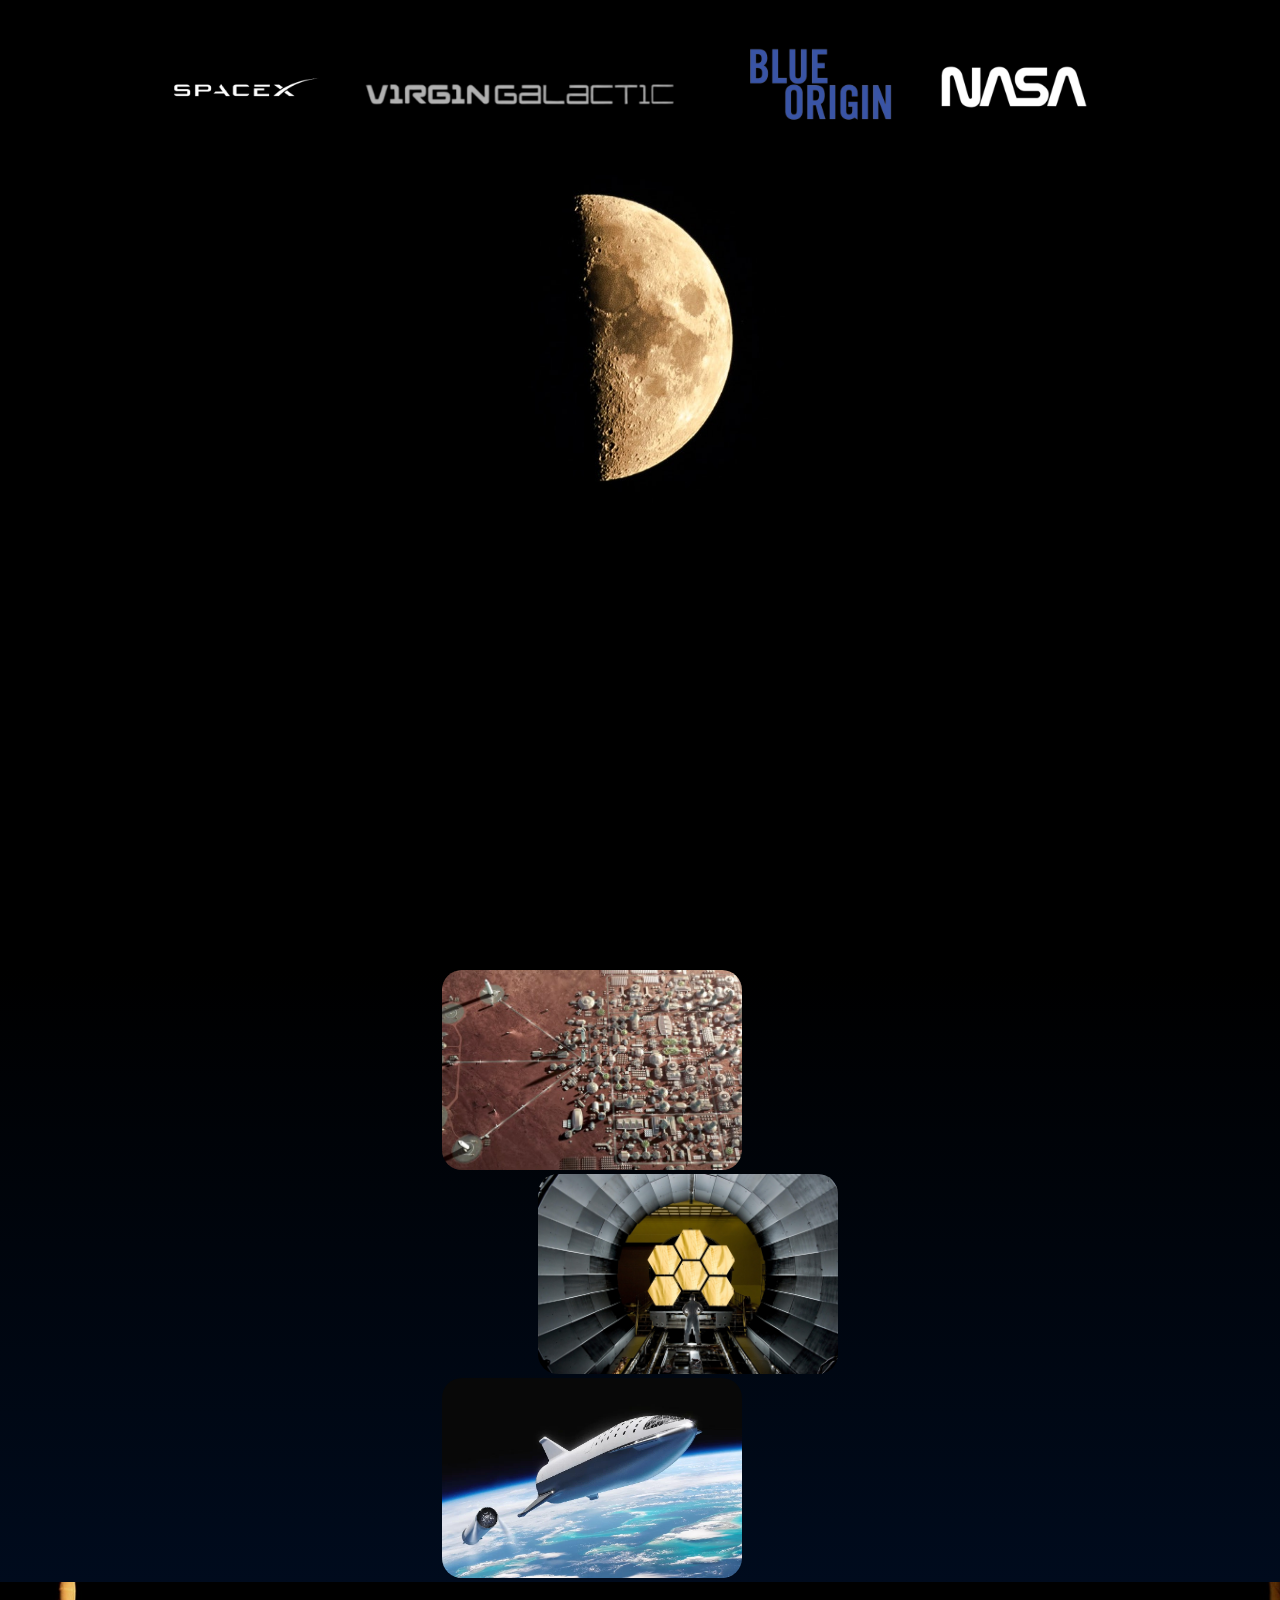
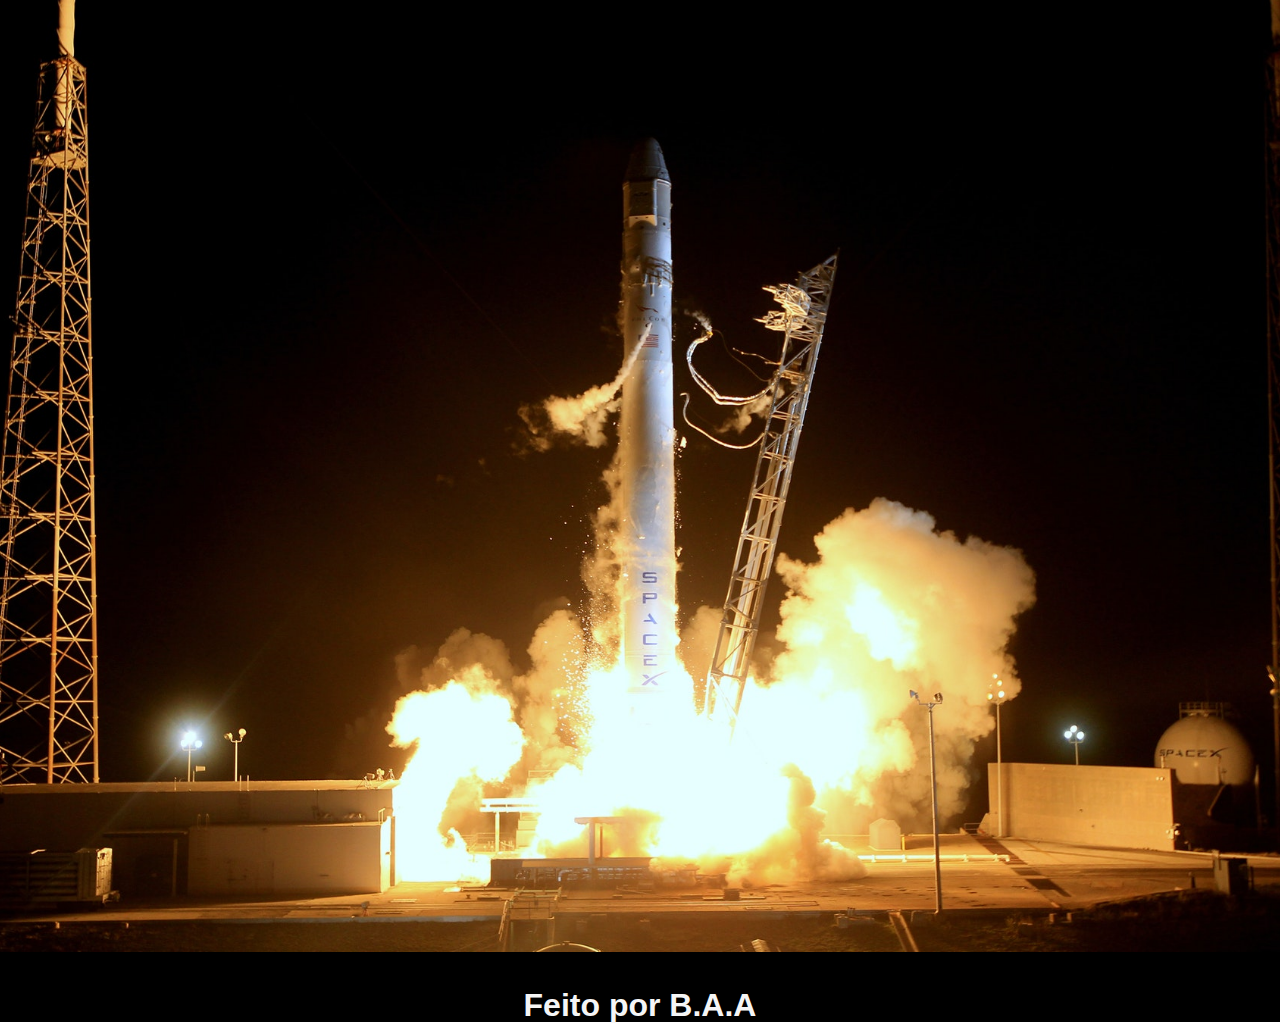
<file: index.html>
<!DOCTYPE html>
<html lang="pt-br">
	<head>
		<meta charset="utf-8">
		<title>Um Futuro para Cima</title>
		<link href="https://fonts.googleapis.com/css2?family=Baskervville&family=Montserrat:wght@300;600&display=swap" rel="stylesheet">
		<link href="https://fonts.googleapis.com/css2?family=Bitter&display=swap" rel="stylesheet">
		<link rel="stylesheet" href="reset.css">
		<link rel="stylesheet" href="pessoal.css">
		<link rel="shortcut icon" href="imagens/favicon.ico">
	</head>
	<body>
		<section class="topico1">
			<header>
				<nav class="imagens-topo">					
						<a href="https://www.spacex.com/" target="_blank">
							<img  src="imagens/spacex2.png" alt="Logo da empresa spacex"
							class="img2">
						</a>
						<a href="https://www.virgingalactic.com/" target="_blank">
							<img  src="imagens/virgingalactic.png" alt="Logo da empresa virgingalatic" class="img2">
						</a>
						<a href="https://www.blueorigin.com/" target="_blank">
							<img  src="imagens/Blueorigin2.png" alt="Logo da empresa blueorigin" class="img2">
						</a>
						<a href="https://www.nasa.gov/" target="_blank"><picture>
							<img  src="imagens/nasa.png" alt="Logo da estatal nasa" class="img2">
						</a>
				</nav>
			</header>
			<div class="texto-1">
				<h1>O FUTURO É AGORA!</h1>
			</div>	
		</section>
		<main>
			<div class="container">
				<div class="block-img">
					<div class="block-img-all block-img-left">
						<a href="martevida.html">
							<img src="imagens/vidamarte.jpg" alt="cidade em marte" class="materias">
						</a>
					</div>
					<div class="block-img-all block-img-center">
						<a href="#!">
							<img src="imagens/fundofoguete.jpg" alt="espelhos do telescopio james webb" class="materias">
						</a>
					</div>
					<div class="block-img-all block-img-left">
						<a href="#!">
							<img src="imagens/turismo-g.jpg" alt="turismo espacial" class="materias">
						</a>
					</div>
				</div>
			</div>
			<div id="topico2">
				
			</div>
			
		</main>	
		
		
		
		
	</body>
	<footer>
		<h1>Feito por B.A.A</h1>
	</footer>
</html>
</file>
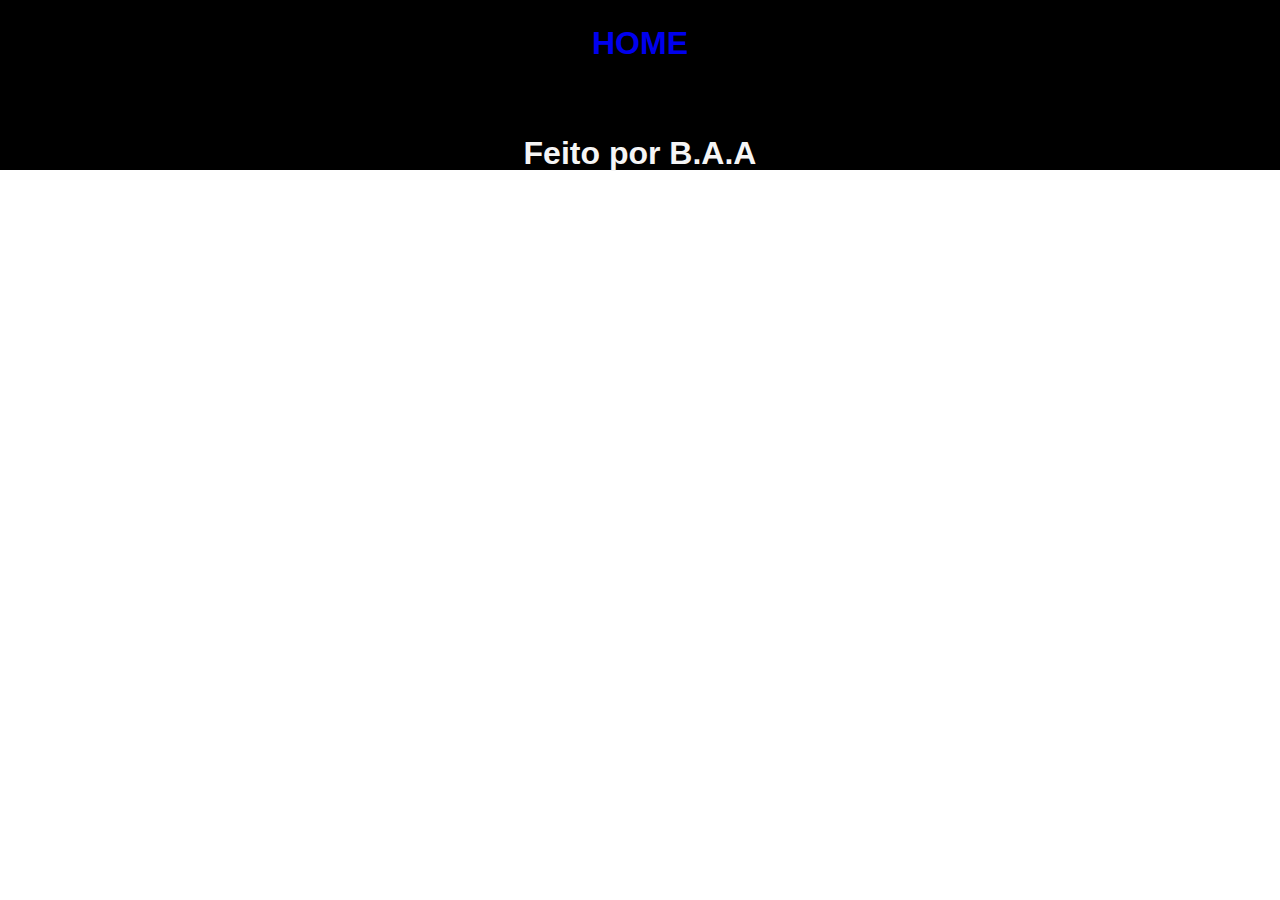
<file: jameswebb.html>
<!DOCTYPE html>
<html lang="en">
<head>
    <meta charset="UTF-8">
    <meta http-equiv="X-UA-Compatible" content="IE=edge">
    <meta name="viewport" content="width=device-width, initial-scale=1.0">
    <title>Um futuro para cima</title>
    <link rel="stylesheet" href="reset.css">
	<link rel="stylesheet" href="pessoal.css">
	<link rel="shortcut icon" href="favicon.ico">
    <link href="https://fonts.googleapis.com/css2?family=Oswald:wght@300&display=swap" rel="stylesheet">
</head>
<body>
    <header class="martehead">
        <a href="projeto-pessoal.html">
            <h1>HOME</h1>
        </a>
    </header>
    <main>

    </main>
    <footer>
        <h1>Feito por B.A.A</h1>
    </footer>
    
</body>
</html>
</file>
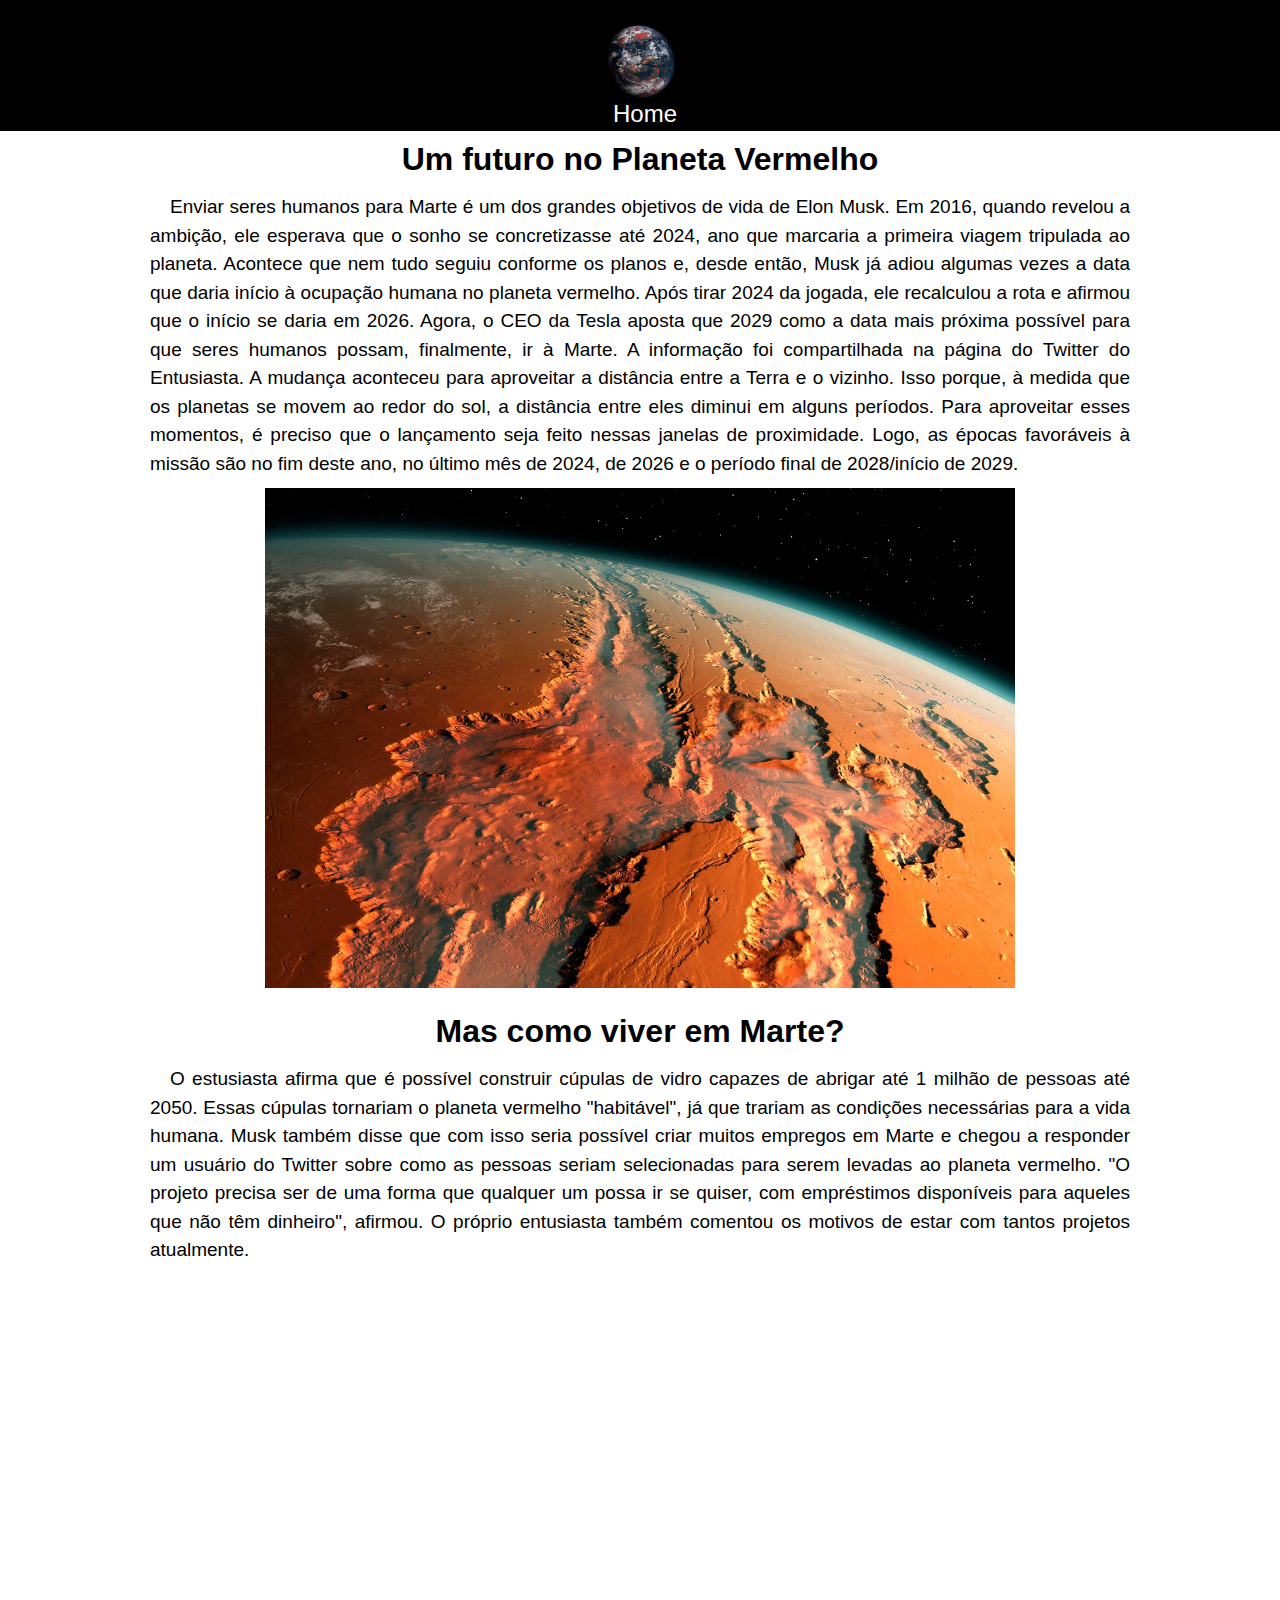
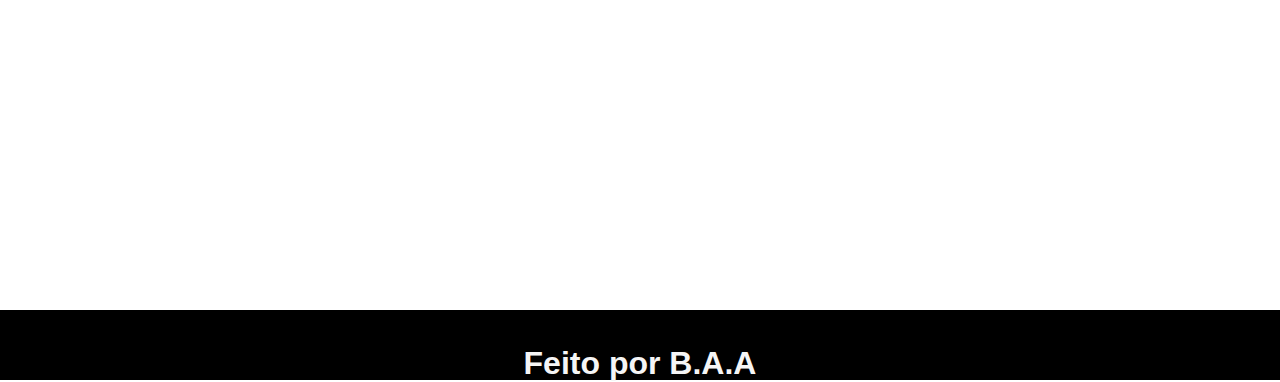
<file: martevida.html>
<!DOCTYPE html>
<html lang="pt-br">
<head>
    <meta charset="UTF-8">
    <meta http-equiv="X-UA-Compatible" content="IE=edge">
    <meta name="viewport" content="width=device-width, initial-scale=1.0">
    <title>Um futuro para cima</title>
    <link rel="stylesheet" href="reset.css">
	<link rel="stylesheet" href="pessoal.css">
	<link rel="shortcut icon" href="imagens/favicon.ico">
    <link href="https://fonts.googleapis.com/css2?family=Oswald:wght@300&display=swap" rel="stylesheet">
</head>
<body>
    <header class="martehead">
        <img src="imagens/marte-gif.gif" alt="marte" class="icone">
    </header>
    <nav class="links">
        <a href="index.html" class="pao">Home</a>
    </nav>
    <main class="mainmarte">
       <h2>Um futuro no Planeta Vermelho</h2>
        <p>Enviar seres humanos para Marte é um dos grandes objetivos de vida de Elon Musk. Em 2016, quando revelou a ambição, ele esperava que o sonho se concretizasse até 2024, ano que marcaria a primeira viagem tripulada ao planeta. 
        Acontece que nem tudo seguiu conforme os planos e, desde então, Musk já adiou algumas vezes a data que daria início à ocupação humana no planeta vermelho. Após tirar 2024 da jogada, ele recalculou a rota e afirmou que o início se daria em 2026. 
        Agora, o CEO da Tesla aposta que 2029 como a data mais próxima possível para que seres humanos possam, finalmente, ir à Marte. A informação foi compartilhada na página do Twitter do Entusiasta.
        A mudança aconteceu para aproveitar a distância entre a Terra e o vizinho. Isso porque, à medida que os planetas se movem ao redor do sol, a distância entre eles diminui em alguns períodos.  
        Para aproveitar esses momentos, é preciso que o lançamento seja feito nessas janelas de proximidade. Logo, as épocas favoráveis à missão são no fim deste ano, no último mês de 2024, de 2026 e o período final de 2028/início de 2029.
        <picture>
            <source media="(max-width: 505px )" srcset="imagens/marte-fundo-p.jpg" type="image/jpeg">
            <source media="(max-width:770px )" srcset="imagens/marte-fundo-m.jpg" type="image/jpeg">
            <img src="imagens/marte-fundo.jpg" alt="planeta vermelho" class="marte">
        </picture>
        <h2>Mas como viver em Marte?</h2>
        <p>O estusiasta afirma que é possível construir cúpulas de vidro capazes de abrigar até 1 milhão de pessoas até 2050. Essas cúpulas tornariam o planeta vermelho "habitável", já que trariam as condições necessárias para a vida humana. Musk também disse que com isso seria possível criar muitos empregos em Marte e chegou a responder um usuário do Twitter sobre como as pessoas seriam selecionadas para serem levadas ao planeta vermelho. "O projeto precisa ser de uma forma que qualquer um possa ir se quiser, com empréstimos disponíveis para aqueles que não têm dinheiro", afirmou. O próprio entusiasta também comentou os motivos de estar com tantos projetos atualmente.</p> 
        <div class="video">
          <iframe width="560" height="315" src="https://www.youtube.com/embed/VweBl3n7P40" title="YouTube video player" frameborder="0" allow="accelerometer; autoplay; clipboard-write; encrypted-media; gyroscope; picture-in-picture" allowfullscreen></iframe>  
        </div>
    </main>
</body>
<footer>
    <h1>Feito por B.A.A</h1>
</footer>
</html>
</file>
<file: pessoal.css>
body{
	font-family: 'Baskervville', serif;
}
.topico1 {
	background-image: url("imagens/lua-g.jpg");
	background-repeat: no-repeat;
	background-position: top center;
	background-color: black;
	background-size: cover;
	height: 970px;
	margin: auto;
} 
.imagens-topo {
	display: flex;
	justify-content: space-around;
	align-items: center;
	margin: 0 auto;
}
.img2 {
	width: 90%;
	transition: all 1s linear;
}
.img2:hover {
	transform: scale(1.2);
	transition: all 1s;
}
.materias:hover {
	transform: scale(1.05);
	transition: all 1s;
}
.texto-1 {
	color: whitesmoke;
	text-align: center;
	font-size: 40px;
	font-family: sans-serif;
	display: none;
}
.menu {
	text-align: left;
	display: none;
}
.container {
    margin: 0 auto;
	background-image: linear-gradient(to bottom, rgb(0, 0, 0) , #000b1d);
}
.block-img {
	width: 31%;
	margin: 0 auto;
}
.block-img-left {
    display: flex;
    justify-content: start;
  }

  .block-img-center {
    display: flex;
    justify-content: end;
  }

  .block-img-all img {
    width: 300px;
    height: 200px;
    object-fit: cover;
	border-radius: 20px;
	transition: all 1s linear;
  }
#topico2 {
	background-image: url(imagens/foguete-g.jpg);
	background-repeat: no-repeat;
	background-position: center center;
	background-color: black;
	height: 970px;
	background-size: cover;
	margin: auto;
}

footer {
	background-color: black;
	color: whitesmoke;
	text-align: center;
	padding: 35px;
	font-family: sans-serif;
	font-weight: bold;
	position: relative;
	bottom: 0px;
	left: 0px;
}
/*  Only Mobile  */
@media all and (max-width: 767px) {
    .imagens-topo {
        width: 85%
    }
}

/*  Only Tablet  */
@media all and (min-width: 768px) and (max-width: 991px) {
    .imagens-topo {
        width: 80%;
    }
}
 /*  Only Desktop  */
@media all and (min-width: 992px) {
    .imagens-topo {
        width: 75%;
		
    }
}
/*  Inicio do projeto vida em marte*/
body {
	font-family: sans-serif
}
.martehead {
	text-align: center;
	background-color: rgb(0, 0, 0);
	color: rgb(253, 253, 253);
	height: 100px;
	padding-top: 25px;
	text-decoration: none;
}
.icone {
	width: 90px;
	height: 75px;
}
.links {
	background-color: black;
	padding-bottom: 3px;
	text-align: center;
}
.links a {
	font-size: 1.5em;
	text-decoration: none;
	color: white;
}
.pao{
	padding-left: 10px;
	background-color: black;
}
.marte {
	padding: 10px 0px;
	display: block;
	margin: auto;
}

.mainmarte {
	max-width: 1000px;
	min-width: 300px;
	margin: auto;
}
h2 {
	text-align: center;
	font-size: 2em;
	padding: 10px 0;
}
p {
	text-align: justify;
	padding: 5px 10px;
	line-height: 1.5em;
	font-size: 19px;
	text-indent: 20px;
}
.video {
    background-color: var(--cor2);
    margin: 0px -10px 30px -10px;
    padding: 20px;
    padding-bottom: 59%;
    position: relative;
}
.video iframe {
    position: absolute;
    top: 5%;
    left: 5%;
    width: 90%;
    height: 90%;
}
footer {
	background-color: black;
	color: whitesmoke;
	text-align: center;
	font-family: sans-serif;
	font-weight: bold;
	height: 60px;
}
</file>
